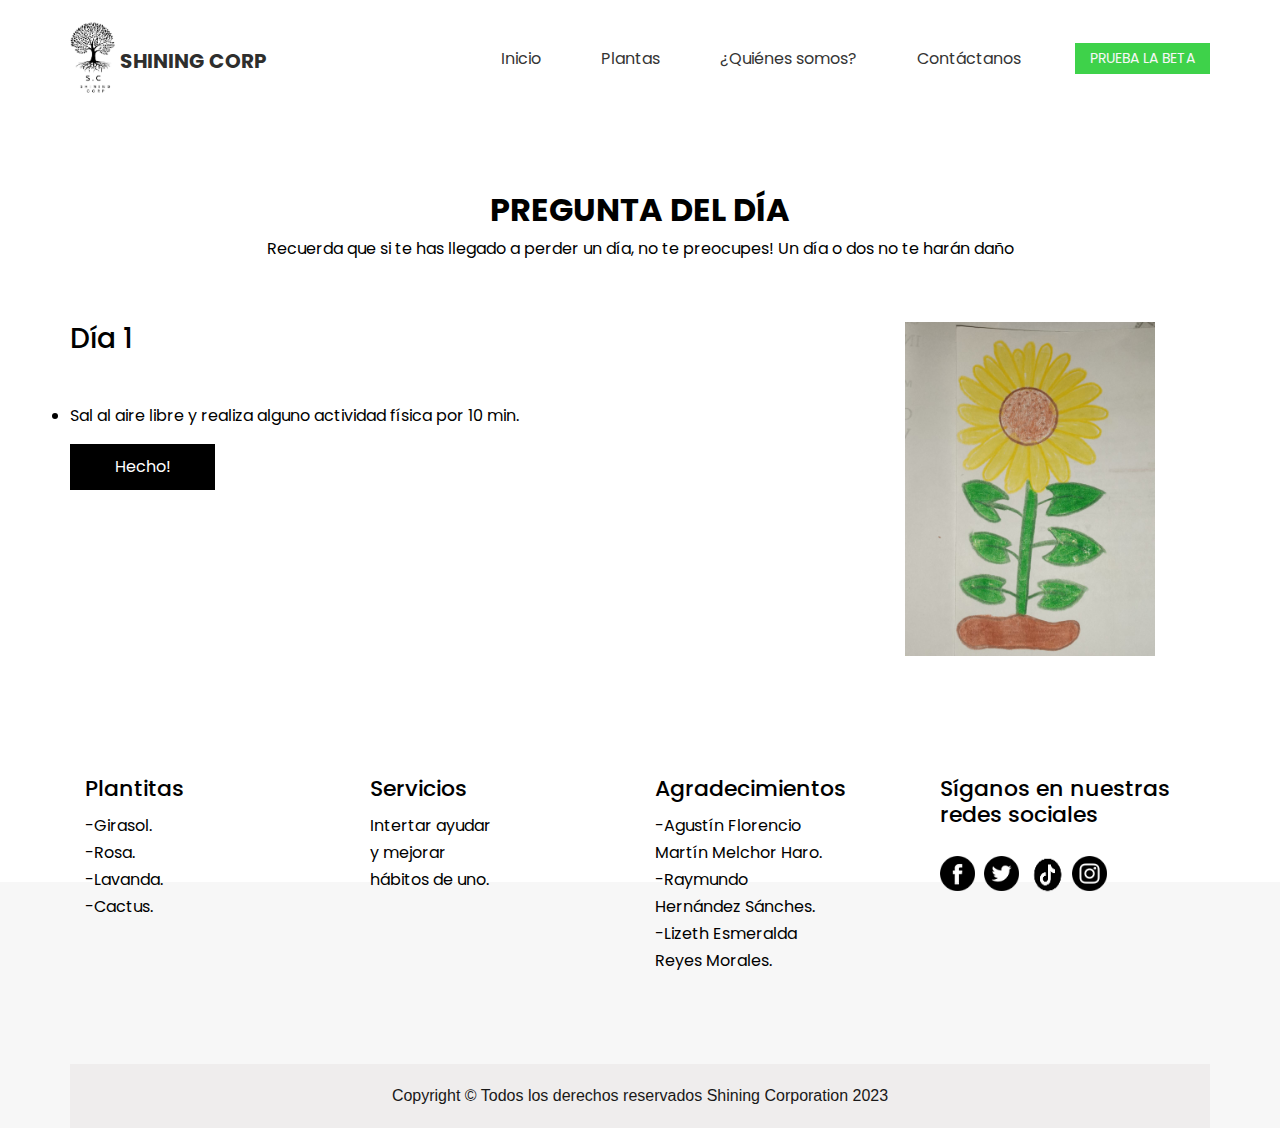
<file: tropiko-html/questions.html>
<!DOCTYPE html>
<html>

<head>
  <link rel="icon" href="images\Arbol SC.png">
  <!-- Basic -->
  <meta charset="utf-8" />
  <meta http-equiv="X-UA-Compatible" content="IE=edge" />
  <!-- Mobile Metas -->
  <meta name="viewport" content="width=device-width, initial-scale=1, shrink-to-fit=no" />
  <!-- Site Metas -->
  <meta name="keywords" content="" />
  <meta name="description" content="" />
  <meta name="author" content="" />

  <title>Shining Corp</title>

  <!-- slider stylesheet -->
  <link rel="stylesheet" type="text/css"
    href="https://cdnjs.cloudflare.com/ajax/libs/OwlCarousel2/2.1.3/assets/owl.carousel.min.css" />

  <!-- bootstrap core css -->
  <link rel="stylesheet" type="text/css" href="css/bootstrap.css" />

  <!-- fonts style -->
  <link href="https://fonts.googleapis.com/css?family=Poppins:400,700&display=swap" rel="stylesheet" />
  <!-- Custom styles for this template -->
  <link href="css/style.css" rel="stylesheet" />
  <!-- responsive style -->
  <link href="css/responsive.css" rel="stylesheet" />
  
</head>

<body>
  <div class="hero_area">
    <!-- header section strats -->
    <header class="header_section">
      <div class="container">
        <nav class="navbar navbar-expand-lg custom_nav-container pt-3">
          <a class="navbar-brand" href="index.html">
            <img src="images/logo SC.jpg" alt="" /><span>
              Shining Corp
            </span>
          </a>
          <button class="navbar-toggler" type="button" data-toggle="collapse" data-target="#navbarSupportedContent"
            aria-controls="navbarSupportedContent" aria-expanded="false" aria-label="Toggle navigation">
            <span class="navbar-toggler-icon"></span>
          </button>

          <div class="collapse navbar-collapse" id="navbarSupportedContent">
            <div class="d-flex ml-auto flex-column flex-lg-row align-items-center">
              <ul class="navbar-nav  ">
                <li class="nav-item active">
                  <a class="nav-link" href="index.html">Inicio <span class="sr-only">(current)</span></a>
                </li>
                <li class="nav-item">
                  <a class="nav-link" href="fruit.html"> Plantas</a>
                </li>
                <li class="nav-item">
                  <a class="nav-link" href="service.html"> ¿Quiénes somos? </a>
                </li>
                <li class="nav-item">
                  <a class="nav-link" href="contact.html">Contáctanos</a>
                </li>
              </ul>
    
            </div>
            <div class="quote_btn-container ml-0 ml-lg-4 d-flex justify-content-center">
              <a href="questions.html">
                PRUEBA LA BETA
              </a>
            </div>
          </div>
        </nav>
      </div>
    </header>

    <style>
        .contact-section {
          background-color: #f2f2f2;
          padding: 20px;
          text-align: center;
        }
    
        .contact-form {
          max-width: 400px;
          margin: 0 auto;
        }
    
        .contact-form input[type="text"],
        .contact-form input[type="email"],
        .contact-form textarea {
          width: 100%;
          padding: 10px;
          margin-bottom: 10px;
        }
    
        .contact-form textarea {
          height: 100px;
        }
    
        .contact-form button {
          background-color: #4CAF50;
          color: white;
          padding: 10px 20px;
          border: none;
          cursor: pointer;
        }
    
        .contact-form button:hover {
          background-color: #45a049;
        }
      </style>
    </head>

    <body>
      <section class="fruit_section layout_padding-top">
    <div class="container">
      <h2 class="custom_heading">PREGUNTA DEL DÍA</h2>
      <p class="custom_heading-text">
        Recuerda que si te has llegado a perder un día, no te preocupes! Un día o dos no te harán daño
      </p>
      <div class="row layout_padding2">
        <div class="col-md-8">
          <div class="fruit_detail-box">
            <h3>
              Día 1
            </h3>
            <p class="mt-4 mb-5">
             <p class="mt-4 mb-5">
              <li>Sal al aire libre y realiza alguno actividad física por 10 min.</li>
            </p>
              <div>
                <a href="index.html" class="custom_dark-btn">
                Hecho!
              </a>
            </div>
          </div>
        </div>
        <div class="col-md-4 d-flex justify-content-center align-items-center">
          <div class="fruit_img-box d-flex justify-content-center align-items-center">
            <img src="images\girasildib.jpg" alt="" class="" width="250px" />
          </div>
        </div>
      </div>
      
      <!-- <section class="contact_section layout_padding">
      <form action="enviar_correo.php" method="POST">
            <label for="nombre">Nombre:</label><br>
            <input type="text" id="nombre" name="nombre"><br><br>
            
            <label for="telefono">Teléfono:</label><br>
            <input type="text" id="telefono" name="telefono"><br><br>
            
            <label for="correo">Correo Electrónico:</label><br>
            <input type="email" id="correo" name="correo"><br><br>
            
            <label for="mensaje">Mensaje:</label><br>
            <textarea id="mensaje" name="mensaje"></textarea><br><br>
            
            <input type="submit" value="Enviar">
        </form>
      </section> -->
      
      <!-- end contact section -->
    
    
      
      <section class="info_section layout_padding">
        <div class="container">
          <div class="row">
            <div class="col-md-3">
              <h5>
              Plantitas
              </h5>
              <ul>
                <li>
                  -Girasol.
                </li>
                <li>
                  -Rosa.
                </li>
                <li>
                  -Lavanda.
                </li>
                <li>
                  -Cactus.
              </ul>
            </div>
            <div class="col-md-3">
              <h5>
                Servicios
              </h5>
              <ul>
                <li>
                  Intertar ayudar
                </li>
                <li>
                  y mejorar
                </li>
                <li>
                  hábitos de uno.
                </li>
                
              </ul>
            </div>
            <div class="col-md-3">
              <h5>
                Agradecimientos
              </h5>
              <ul>
                <li>
                  -Agustín Florencio  
                </li>
                <li>
                  Martín Melchor Haro.
                </li>
                <li>
                  -Raymundo 
                </li>
                <li>
                  Hernández Sánches.
                </li>
                <li>
                  -Lizeth Esmeralda 
                </li>
                <li>
                  Reyes Morales.
                </li>
              </ul>
            </div>
            <div class="col-md-3">
              <div class="social_container">
                <h5>
                  Síganos en nuestras redes sociales
                </h5>
                <div class="social-box">
                  <a href="https://www.facebook.com/shiningcopr">
                    <img src="images/fb.png" alt="">
                  </a>
    
                  <a href="https://twitter.com/shiningcopr?t=T3JoMqkQRjQ3u7EGqo8amA&s=08">
                    <img src="images/twitter.png" alt="">
                  </a>
                  <a href="">
                    <img src="images\tiktok.png" alt="45px" height="40px">
                  </a>
                  <a href="">
                    <img src="images/instagram.png" alt="">
                  </a>
                </div>
              </div>
            </div>
          </div>
        </div>
      </section>
    
    
    
      <!-- footer section -->
      <section class="container-fluid footer_section">
        <p>
          Copyright &copy;  Todos los derechos reservados Shining Corporation 2023
        </p>
      </section>
      <!-- footer section -->
    
      <script type="text/javascript" src="js/jquery-3.4.1.min.js"></script>
      <script type="text/javascript" src="js/bootstrap.js"></script>
    
      <script>
        // This example adds a marker to indicate the position of Bondi Beach in Sydney,
        // Australia.
        function initMap() {
          var map = new google.maps.Map(document.getElementById('map'), {
            zoom: 11,
            center: {
              lat: 40.645037,
              lng: -73.880224
            },
          });
    
          var image = 'images/maps-and-flags.png';
          var beachMarker = new google.maps.Marker({
            position: {
              lat: 40.645037,
              lng: -73.880224
            },
            map: map,
            icon: image
          });
        }
      </script>
   
    </body>
    
    </html>
</file>
<file: tropiko-html/css/style.css>
body {
  font-family: 'Poppins', sans-serif;
  color: #000000;
  background-color: #f7f7f7;
}

.layout_padding {
  padding: 75px 0;
}

.layout_padding2 {
  padding: 45px 0;
}

.layout_padding2-top {
  padding-top: 45px;
}


.layout_padding2-bottom {
  padding-bottom: 45px;
}

.layout_padding-top {
  padding-top: 75px;
}

.layout_padding-bottom {
  padding-bottom: 75px;
}


.custom_dark-btn,
.custom_orange-btn {
  display: inline-block;
  padding: 10px 0;
  text-align: justify;
  width: 145px;
  outline: none;
  color: #ffffff;
  border: 1px solid transparent;
}

.custom_dark-btn {
  background-color: #000000; 
  text-align: center;
}

.custom_dark-btn:hover {
  border: 1px solid #000000;
  color: #000000;
  background-color: transparent;
}

.custom_orange-btn {
  background-color: #3ed24a;
  text-align: center;
}

.custom_orange-btn:hover {
  border: 1px solid #000000;
  color: #3ed24a;
  background-color: transparent;
}

.custom_heading {
  text-align: center;
  font-weight: bold;
}

.custom_heading-text {
  text-align: center;
}


/*header section*/
.hero_area {
  height: 98vh;
  background-color: #ffffff;
}

.hero_area.sub_pages {
  height: auto;
}

.header_section {}

.header_section .container-fluid {
  padding-right: 25px;
  padding-left: 25px;
}

.header_section .nav_container {
  margin: 0 auto;
}

.custom_nav-container.navbar-expand-lg .navbar-nav .nav-link {
  padding: 10px 30px;
  color: #343434;
  text-align: center
}

a,
a:hover,
a:focus {
  text-decoration: none;
}

a:hover,
a:focus {
  color: initial;
}

.btn,
.btn:focus {
  outline: none !important;
  box-shadow: none;
}



.navbar-brand,
.navbar-brand:hover {
  text-transform: uppercase;
  font-weight: bold;
  font-size: 24px;
  color: #fafcfd;
}

.custom_nav-container .nav_search-btn {
  background-image: url(../images/search-icon.png);

  background-size: 22px;
  background-repeat: no-repeat;
  background-position-y: 7px;
  width: 35px;
  height: 35px;
  padding: 0;
  border: none;
}

.navbar-brand {
  display: flex;
  align-items: center;
}

.navbar-brand img {
  width: 45px;
  margin-right: 5px;
}

.navbar-brand span {
  font-size: 20px;
  font-weight: 700;
  color: #2e2e2d;
  margin-top: 5px;
}

.custom_nav-container {
  z-index: 99999;
  padding: 15px 0;
}

.custom_nav-container .navbar-toggler {
  outline: none;
}

.custom_nav-container .navbar-toggler .navbar-toggler-icon {
  background-image: url(../images/menu.png);
  background-size: 55px;
}

.quote_btn-container a {
  display: inline-block;
  padding: 5px 15px;
  background-color: #3ed24a;
  color: #f7f7f7;
  font-size: 14px;
  text-transform: uppercase;
}

/*end header section*/

/* slider section */
.slider_section {
  padding-top: 8%;
}

.slider_item-box {
  width: 100%;
  height: 100%;
}

.slider_item-box .container {
  height: 100%;
}

.slider_img-box {
  width: 85%;
  margin: 0 auto;
}

.slider_img-box img {
  width: 75%;
  height: 70%;
}

.slider_item-container {
  display: flex;
  align-items: center;
  width: 100%;
  height: 100%;
  background-repeat: no-repeat;
}

.slider_item-container .slider_item-detail {}

.slider_item-detail h1 {
  font-weight: 700;
  font-size: 60px;
  width: 95%;
}

.slider_item-detail p {
  margin: 45px 0;
}

.slider_call-btn {
  display: inline-block;
  padding: 8px 20px;
  background-color: #3ed24a;
  color: #fefdfd;
  border-radius: 20px;
}

.slider_section #carouselExampleControls,
.carousel-inner,
.carousel-item {
  height: 100%;
}

.slider_section .custom_carousel-control {
  position: absolute;
  top: 50%;
  left: 2%;
  width: 105px;
  transform: translateY(-50%);
}

.slider_section .custom_carousel-control .carousel-control-prev,
.slider_section .custom_carousel-control .carousel-control-next {
  margin: 10px 0;
  position: relative;
  width: 45px;
  height: 45px;
  border: none;
  opacity: 1;
  background-repeat: no-repeat;
  background-size: 12px;
  background-position: center;
}

.slider_section .custom_carousel-control .carousel-control-prev {
  background-image: url(../images/prev.png);
  background-color: #3ed24a;
}

.slider_section .custom_carousel-control .carousel-control-next {
  background-image: url(../images/next.png);
  background-color: #000000;
}

/* end slider section */


/* service section */
.service_section .card .card-img-top {
  width: 50px;
  margin: 55px auto 5px auto;
}

.service_section .card {
  text-align: center;
  box-sizing: border-box;
  position: relative;
}

.service_section .card .card-title {
  color: #3ed24a;

}

.service_section .card::after {
  content: "";
  position: absolute;
  width: 100%;
  height: 7px;
  background-color: transparent;
}

.service_section .card:hover {
  cursor: pointer;
  border: none;
  border-radius: 0;
  -webkit-box-shadow: 0px 1px 4px 0px rgba(0, 0, 0, 0.2);
  -moz-box-shadow: 0px 1px 4px 0px rgba(0, 0, 0, 0.2);
  box-shadow: 0px 1px 4px 0px rgba(0, 0, 0, 0.2);

}

.service_section .card:hover::after {
  background-color: #3ed24a;
}

/* end service section */






/* tasty section */

.tasty_section {
  width: 100%;
  height: 500px;
  background-image: url(../images/amanecer.jpg);
  background-repeat: no-repeat;
  background-size: cover;
  display: flex;
  justify-content: center;
  align-items: center;

}

.tasty_section h2 {
  font-size: 125px;
  text-align: center;
  font-weight: bold;
  color: #ffffff;
  text-transform: uppercase;
}

/* end tasty section */

/* client section */
.client_container {
  display: flex;
  flex-direction: column;
  justify-content: center;
  align-items: center;
}

.client_img-box {
  width: 350px;
}

.client_img-box img {
  width: 100%
}

.client_container h3 {
  text-align: center;
  margin-bottom: 25px;
}


.client_section .custom_carousel-control {
  position: absolute;
  top: 100%;
  left: 50%;
  width: 105px;
  transform: translateX(-50%);
}

.client_section .custom_carousel-control .carousel-control-prev,
.client_section .custom_carousel-control .carousel-control-next {
  width: 45px;
  height: 45px;
  border: none;
  border-radius: 100%;
  opacity: 1;
  background-repeat: no-repeat;
  background-size: 12px;
  background-position: center;
  color: #35fc56;
  background-color: #000000;
}

.client_section .custom_carousel-control .carousel-control-prev:hover,
.client_section .custom_carousel-control .carousel-control-next:hover {
  background-color: #35fc56;
}

.client_section .custom_carousel-control .carousel-control-prev {
  background-image: url(../images/prev.png);
}

.client_section .custom_carousel-control .carousel-control-next {
  background-image: url(../images/next.png);
}

/* end client section */

/* contact section */

.contact_section {
  background-image: url(../images/orange-dish.png);
  background-repeat: no-repeat;
  background-size: 215px;
  background-position: right center;
}

.contact_section input {
  border: none;
  outline: none;
  border-bottom: .8px solid #252525;
  width: 90%;
  margin: 10px 0;
}

.contact_form-container {
  padding: 15px 0 15px 0;

}

.contact_form-container button {
  border: none;
  background-color: #3ed24a;
  color: #000000;
  padding: 8px 40px;
  text-transform: uppercase;
  font-size: 14px;
}


/* contact section */

/* map section */
.map_section {
  height: 500px;
}


/* end map section */

/* info section */
.info_section ul {
  padding: 0;
}

.info_section ul li {
  list-style-type: none;
  margin: 3px 0;

}

.info_section h5 {
  margin-bottom: 12px;
  font-size: 22px;
}

.info_section .social-box {
  margin: 25px 0;
}

.info_section .social-box img {
  width: 35px;
  margin-right: 5px;
}

.info_section .form_container input {
  width: 225px;
  height: 30px;
}

.info_section .form_container button {
  background-color: #3ed24a;
  border: none;
  outline: none;
  color: #000000;
  padding: 5px 30px;
  margin-top: 15px;
  font-size: 15px;
}

/* end info section */


/* footer section*/

.footer_section {
  background-color: #efeded;
  padding: 20px 0;
  font-family: "Roboto", sans-serif;
}

.footer_section p {
  color: #191818;
  margin: 0;
  text-align: center;
}

.footer_section a {
  color: #191818;
}

.text-container {
  margin-top: 50px;
}

.text-placeholder {
  font-size: 24px;
  margin: 0; }
/* end footer section*/
</file>
<file: tropiko-html/css/responsive.css>
@media (max-width: 1120px) {
    .hero_area {
        height: auto;
    }

    .slider_section {
        padding: 50px 0;

    }
}

@media (max-width: 992px) {
    .custom_nav-container .nav_search-btn {
        background-position: center;
    }

    .service_section .card-deck {

        flex-direction: column;

    }

    .service_section .card-deck .card {
        margin-bottom: 25px;
    }
}

@media (max-width: 768px) {

    .slider_img-box {

        width: 85%;
        margin: 65px auto;

    }

    .slider_section .custom_carousel-control {

        position: absolute;
        top: 100%;
        left: 50%;
        width: 105px;
        transform: translate(-50%, -50%);
        display: flex;
        justify-content: space-between;

    }

    .fruit_section .fruit_detail-box {

        margin-bottom: 40px;
        text-align: center;

    }

    .fruit_detail-box>div {

        display: flex;
        justify-content: center;

    }

    .contact_section {
        background-size: 105px;
    }

    .contact_section input {

        background-color: transparent;

    }

    .info_section .col-md-3 {
        text-align: center;
    }

    .info_section .col-md-3:not(:nth-last-child(1)) {

        margin-bottom: 35px;
    }

    .tasty_section h2 {

        font-size: 80px;
    }
}

@media (max-width: 576px) {
    .slider_item-container .slider_item-detail {

        text-align: center;

    }

    .slider_item-container .slider_item-detail .d-flex {

        justify-content: center;

    }
}

@media (max-width: 480px) {}

@media (max-width: 400px) {}

@media (max-width: 360px) {}

@media (min-width: 1200px) {
    .container {
        max-width: 1170px;
    }

}
</file>
